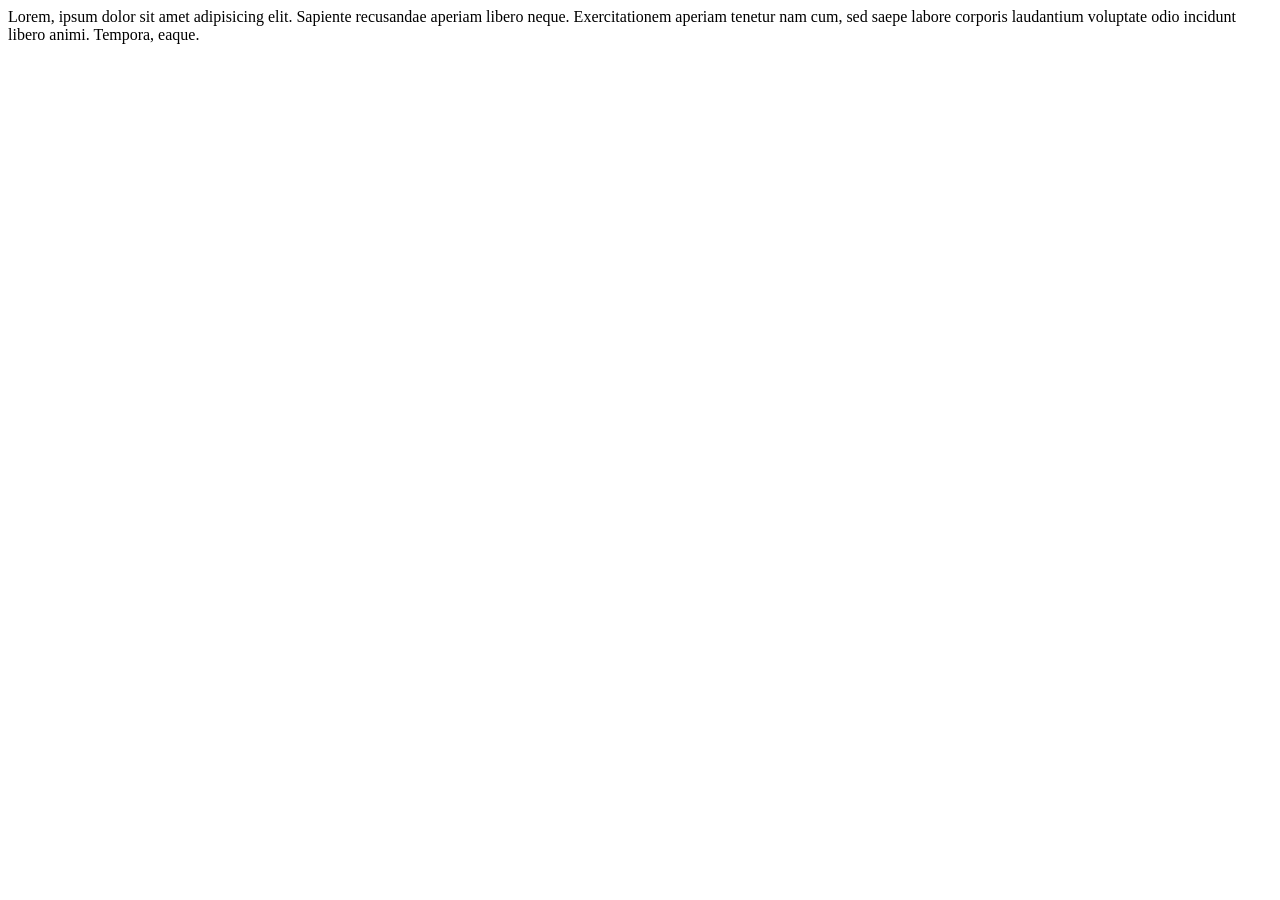
<file: test.html>
<!DOCTYPE html>
<html lang="en">
<head>
    <meta charset="UTF-8">
    <meta name="viewport" content="width=device-width, initial-scale=1.0">
    <title>Document</title>
</head>
<body>
    Lorem, ipsum dolor sit amet adipisicing elit. Sapiente recusandae aperiam libero neque. Exercitationem aperiam tenetur nam cum, sed saepe labore corporis laudantium voluptate odio incidunt libero animi. Tempora, eaque.    
</body>
</html>
</file>
